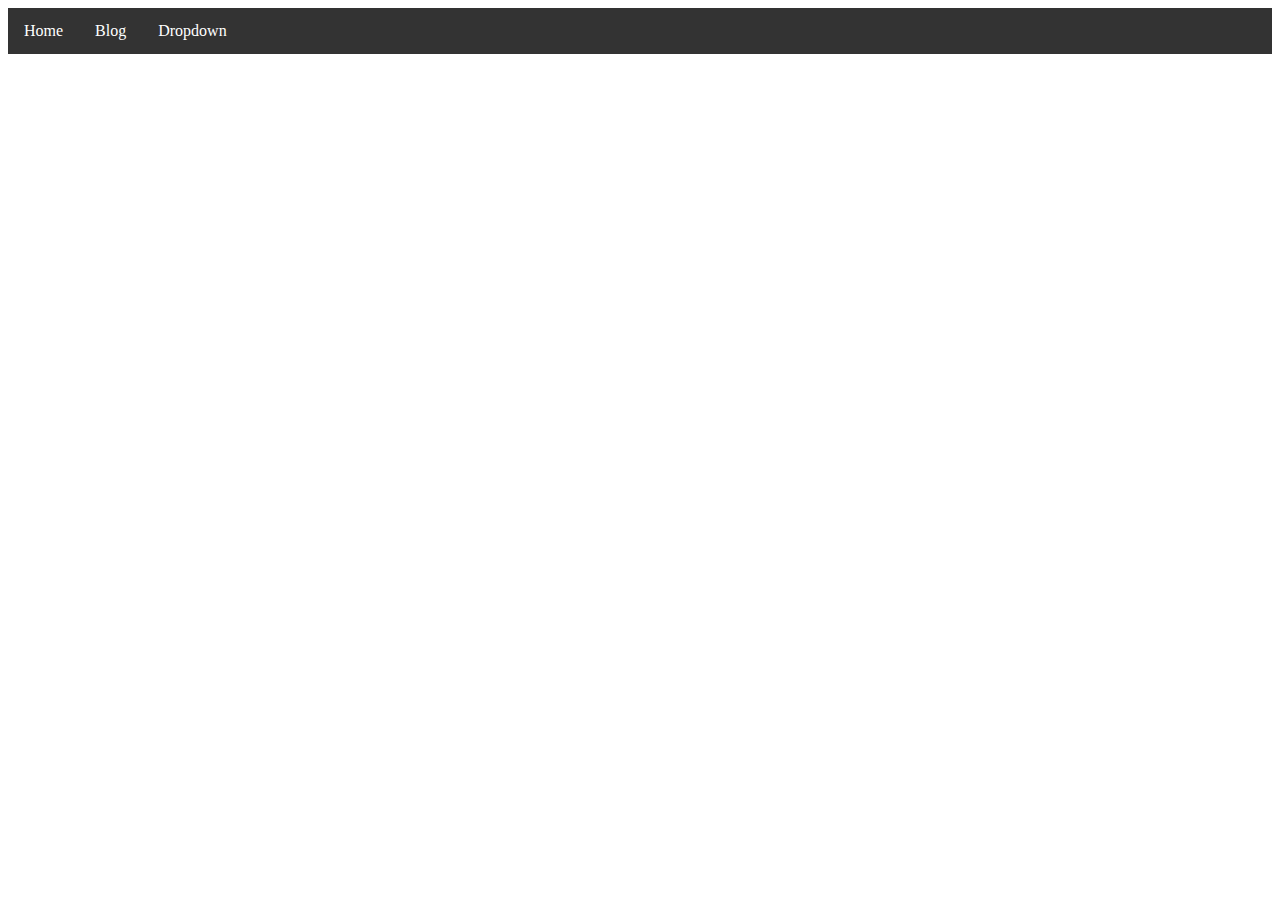
<file: dropdown.html>
<!DOCTYPE html>
<html lang="en">
  <head>
    <link rel="stylesheet" type="text/css" href="./dropdown.css">
    <title>Display Tester</title>
  </head>
  <body>
    <!--HTML within body tag-->
    <ul>
      <li><a class="active" href="#home">Home</a></li>
      <li><a href="#blog">Blog</a></li>
      <li class="dropdown">
        <a href="#" class="dropbtn">Dropdown</a>
        <div class="dropdown-content">
          <a href="#">Link 1</a>
          <a href="#">Link 2</a>
          <a href="#">Link 3</a>
        </div>
      </li>
    </ul>

  </body>
</html>
</file>
<file: dropdown.css>
/*=====CSS for Dropdown Menus=====*/

ul {
  list-style-type: none;
  margin: 0;
  padding: 0;
  overflow: hidden;
  background-color: #333;
}

li {
  float: left;
}

li a,
.dropbtn {
  display: inline-block;
  color: white;
  text-align: center;
  padding: 14px 16px;
  text-decoration: none;
}

li a:hover,
.dropdown:hover .dropbtn {
  background-color: #0088ce;
}

li.dropdown {
  display: inline-block;
}

.dropdown-content {
  display: none;
  position: absolute;
  background-color: #f9f9f9;
  min-width: 160px;
  box-shadow: 0px 8px 16px 0px rgba(0, 0, 0, 0.2);
}

.dropdown-content a {
  color: black;
  padding: 12px 16px;
  text-decoration: none;
  display: block;
  text-align: left;
}

.dropdown-content a:hover {
  background-color: #f1f1f1
}

.dropdown:hover .dropdown-content {
  display: block;
}
</file>
